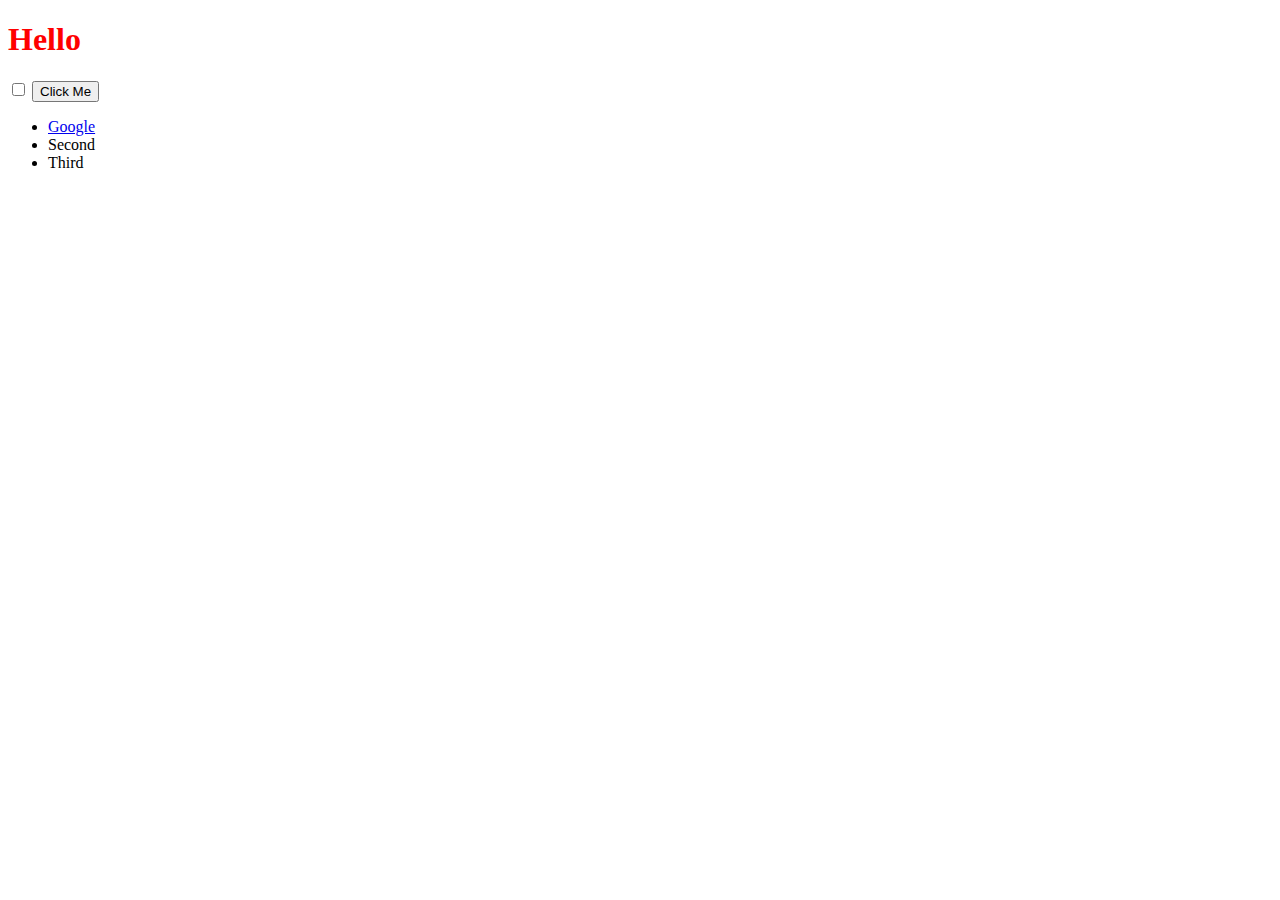
<file: dom/index.html>
<!DOCTYPE html>
<html lang="en" dir="ltr">

<head>
  <meta charset="utf-8">
  <title>My Website</title>
  <link rel="stylesheet" href="styles.css">

</head>

<body>

  <h1 id="title">Hello</h1>

  <input type="checkbox">

  <button class="btn">Click Me</button>

  <ul id="list">
    <li class="item">
      <a href="https://www.google.com">Google</a>
    </li>
    <li class="item">Second</li>
    <li class="item">Third</li>
  </ul>

</body>

</html>
</file>
<file: dom/styles.css>
h1 {
  color: red;
}

.invisible {
  visibility: hidden;
}

.huge{
  font-size: 10rem;
}
</file>
